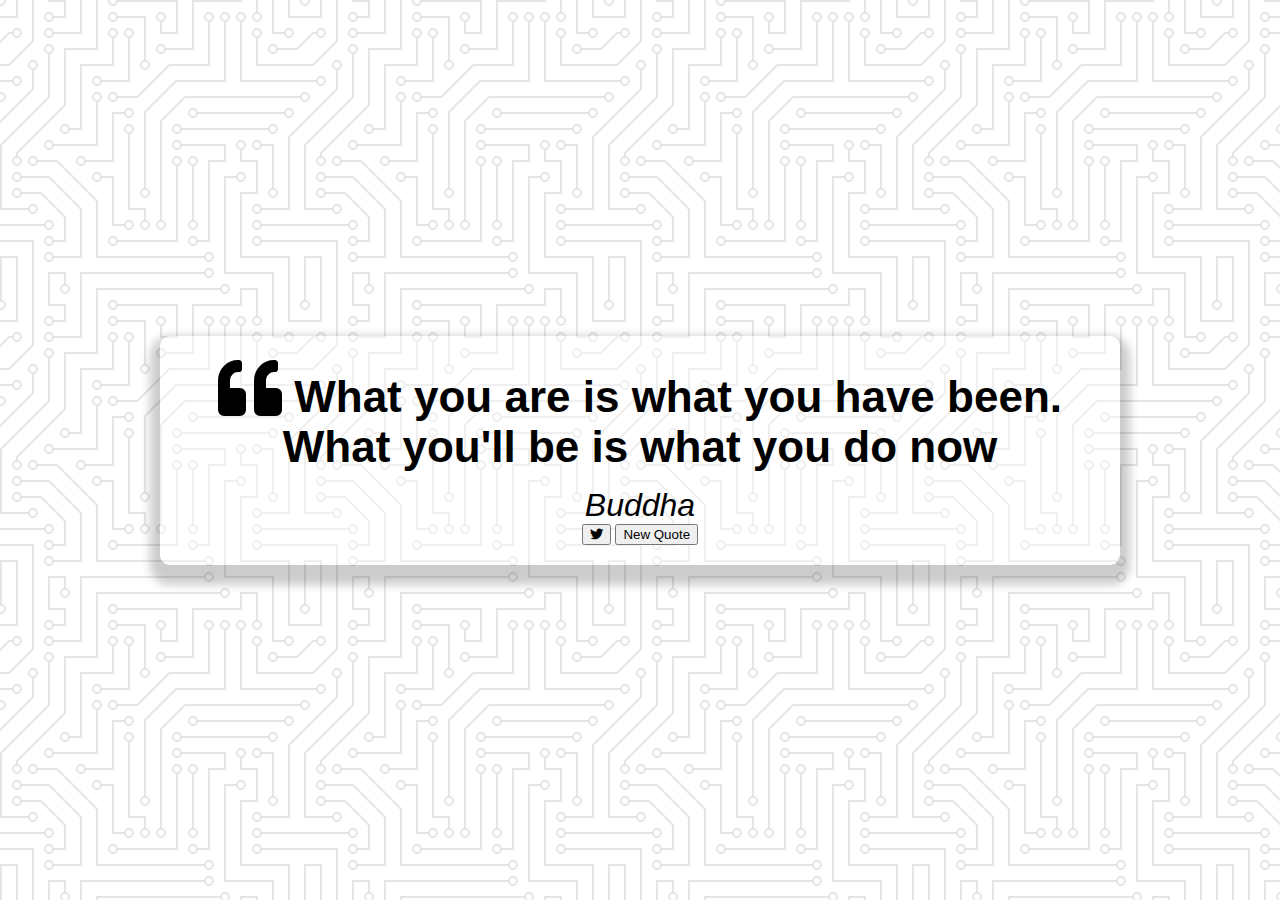
<file: Quote-Generator/index.html>
<!DOCTYPE html>
<html lang="en">
  <head>
    <meta charset="UTF-8" />
    <meta http-equiv="X-UA-Compatible" content="IE=edge" />
    <meta name="viewport" content="width=device-width, initial-scale=1.0" />
    <title>Quote Generator</title>
    <link
      rel="icon"
      type="image/png"
      href="https://www.google.com/url?sa=i&url=https%3A%2F%2Ffreepikpsd.com%2Fletter-e-png-transparent-images-free%2F161272%2F&psig=AOvVaw3rFSMAlUb8rzFP6kGEXncd&ust=1617322772793000&source=images&cd=vfe&ved=0CAIQjRxqFwoTCLix2f7i2-8CFQAAAAAdAAAAABAD"
    />
    <link
      rel="stylesheet"
      href="https://cdnjs.cloudflare.com/ajax/libs/font-awesome/5.15.3/css/all.min.css"
    />
    <link rel="stylesheet" href="style.css" />
  </head>
  <body>
    <div class="quote-container" id="quote-container">
      <!-- Quote  -->
      <div class="quote-text">
        <i class="fas fa-quote-left"></i>
        <span id="quote"
          >What you are is what you have been. What you'll be is what you do
          now</span
        >
      </div>
      <!-- Author -->
      <div class="quote-author">
        <span id="#author">Buddha</span>
      </div>
      <!-- Buttons -->
      <div class="button-container">
        <button class="twiter-button" id="twitter" title="Tweet This!">
          <i class="fab fa-twitter"></i>
        </button>
        <button id="new-quote">New Quote</button>
      </div>
    </div>
    <!-- Script -->
    <script src="script.js "></script>
  </body>
</html>
</file>
<file: Quote-Generator/style.css>
@import url("https://fonts.googleapis.com/css2?family=Montserrat:wght@100&display=swap");
html {
  box-sizing: border-box;
}

body {
  margin: 0;
  min-height: 100vh;
  background-color: #ffffff;
  background-color: #fdfdfd;
  background-color: #ffffff;
  background-image: url("data:image/svg+xml,%3Csvg xmlns='http://www.w3.org/2000/svg' viewBox='0 0 304 304' width='304' height='304'%3E%3Cpath fill='%23454545' fill-opacity='0.14' d='M44.1 224a5 5 0 1 1 0 2H0v-2h44.1zm160 48a5 5 0 1 1 0 2H82v-2h122.1zm57.8-46a5 5 0 1 1 0-2H304v2h-42.1zm0 16a5 5 0 1 1 0-2H304v2h-42.1zm6.2-114a5 5 0 1 1 0 2h-86.2a5 5 0 1 1 0-2h86.2zm-256-48a5 5 0 1 1 0 2H0v-2h12.1zm185.8 34a5 5 0 1 1 0-2h86.2a5 5 0 1 1 0 2h-86.2zM258 12.1a5 5 0 1 1-2 0V0h2v12.1zm-64 208a5 5 0 1 1-2 0v-54.2a5 5 0 1 1 2 0v54.2zm48-198.2V80h62v2h-64V21.9a5 5 0 1 1 2 0zm16 16V64h46v2h-48V37.9a5 5 0 1 1 2 0zm-128 96V208h16v12.1a5 5 0 1 1-2 0V210h-16v-76.1a5 5 0 1 1 2 0zm-5.9-21.9a5 5 0 1 1 0 2H114v48H85.9a5 5 0 1 1 0-2H112v-48h12.1zm-6.2 130a5 5 0 1 1 0-2H176v-74.1a5 5 0 1 1 2 0V242h-60.1zm-16-64a5 5 0 1 1 0-2H114v48h10.1a5 5 0 1 1 0 2H112v-48h-10.1zM66 284.1a5 5 0 1 1-2 0V274H50v30h-2v-32h18v12.1zM236.1 176a5 5 0 1 1 0 2H226v94h48v32h-2v-30h-48v-98h12.1zm25.8-30a5 5 0 1 1 0-2H274v44.1a5 5 0 1 1-2 0V146h-10.1zm-64 96a5 5 0 1 1 0-2H208v-80h16v-14h-42.1a5 5 0 1 1 0-2H226v18h-16v80h-12.1zm86.2-210a5 5 0 1 1 0 2H272V0h2v32h10.1zM98 101.9V146H53.9a5 5 0 1 1 0-2H96v-42.1a5 5 0 1 1 2 0zM53.9 34a5 5 0 1 1 0-2H80V0h2v34H53.9zm60.1 3.9V66H82v64H69.9a5 5 0 1 1 0-2H80V64h32V37.9a5 5 0 1 1 2 0zM101.9 82a5 5 0 1 1 0-2H128V37.9a5 5 0 1 1 2 0V82h-28.1zm16-64a5 5 0 1 1 0-2H146v44.1a5 5 0 1 1-2 0V18h-26.1zm102.2 270a5 5 0 1 1 0 2H98v14h-2v-16h124.1zM242 149.9V160h16v34h-16v62h48v48h-2v-46h-48v-66h16v-30h-16v-12.1a5 5 0 1 1 2 0zM53.9 18a5 5 0 1 1 0-2H64V2H48V0h18v18H53.9zm112 32a5 5 0 1 1 0-2H192V0h50v2h-48v48h-28.1zm-48-48a5 5 0 0 1-9.8-2h2.07a3 3 0 1 0 5.66 0H178v34h-18V21.9a5 5 0 1 1 2 0V32h14V2h-58.1zm0 96a5 5 0 1 1 0-2H137l32-32h39V21.9a5 5 0 1 1 2 0V66h-40.17l-32 32H117.9zm28.1 90.1a5 5 0 1 1-2 0v-76.51L175.59 80H224V21.9a5 5 0 1 1 2 0V82h-49.59L146 112.41v75.69zm16 32a5 5 0 1 1-2 0v-99.51L184.59 96H300.1a5 5 0 0 1 3.9-3.9v2.07a3 3 0 0 0 0 5.66v2.07a5 5 0 0 1-3.9-3.9H185.41L162 121.41v98.69zm-144-64a5 5 0 1 1-2 0v-3.51l48-48V48h32V0h2v50H66v55.41l-48 48v2.69zM50 53.9v43.51l-48 48V208h26.1a5 5 0 1 1 0 2H0v-65.41l48-48V53.9a5 5 0 1 1 2 0zm-16 16V89.41l-34 34v-2.82l32-32V69.9a5 5 0 1 1 2 0zM12.1 32a5 5 0 1 1 0 2H9.41L0 43.41V40.6L8.59 32h3.51zm265.8 18a5 5 0 1 1 0-2h18.69l7.41-7.41v2.82L297.41 50H277.9zm-16 160a5 5 0 1 1 0-2H288v-71.41l16-16v2.82l-14 14V210h-28.1zm-208 32a5 5 0 1 1 0-2H64v-22.59L40.59 194H21.9a5 5 0 1 1 0-2H41.41L66 216.59V242H53.9zm150.2 14a5 5 0 1 1 0 2H96v-56.6L56.6 162H37.9a5 5 0 1 1 0-2h19.5L98 200.6V256h106.1zm-150.2 2a5 5 0 1 1 0-2H80v-46.59L48.59 178H21.9a5 5 0 1 1 0-2H49.41L82 208.59V258H53.9zM34 39.8v1.61L9.41 66H0v-2h8.59L32 40.59V0h2v39.8zM2 300.1a5 5 0 0 1 3.9 3.9H3.83A3 3 0 0 0 0 302.17V256h18v48h-2v-46H2v42.1zM34 241v63h-2v-62H0v-2h34v1zM17 18H0v-2h16V0h2v18h-1zm273-2h14v2h-16V0h2v16zm-32 273v15h-2v-14h-14v14h-2v-16h18v1zM0 92.1A5.02 5.02 0 0 1 6 97a5 5 0 0 1-6 4.9v-2.07a3 3 0 1 0 0-5.66V92.1zM80 272h2v32h-2v-32zm37.9 32h-2.07a3 3 0 0 0-5.66 0h-2.07a5 5 0 0 1 9.8 0zM5.9 0A5.02 5.02 0 0 1 0 5.9V3.83A3 3 0 0 0 3.83 0H5.9zm294.2 0h2.07A3 3 0 0 0 304 3.83V5.9a5 5 0 0 1-3.9-5.9zm3.9 300.1v2.07a3 3 0 0 0-1.83 1.83h-2.07a5 5 0 0 1 3.9-3.9zM97 100a3 3 0 1 0 0-6 3 3 0 0 0 0 6zm0-16a3 3 0 1 0 0-6 3 3 0 0 0 0 6zm16 16a3 3 0 1 0 0-6 3 3 0 0 0 0 6zm16 16a3 3 0 1 0 0-6 3 3 0 0 0 0 6zm0 16a3 3 0 1 0 0-6 3 3 0 0 0 0 6zm-48 32a3 3 0 1 0 0-6 3 3 0 0 0 0 6zm16 16a3 3 0 1 0 0-6 3 3 0 0 0 0 6zm32 48a3 3 0 1 0 0-6 3 3 0 0 0 0 6zm-16 16a3 3 0 1 0 0-6 3 3 0 0 0 0 6zm32-16a3 3 0 1 0 0-6 3 3 0 0 0 0 6zm0-32a3 3 0 1 0 0-6 3 3 0 0 0 0 6zm16 32a3 3 0 1 0 0-6 3 3 0 0 0 0 6zm32 16a3 3 0 1 0 0-6 3 3 0 0 0 0 6zm0-16a3 3 0 1 0 0-6 3 3 0 0 0 0 6zm-16-64a3 3 0 1 0 0-6 3 3 0 0 0 0 6zm16 0a3 3 0 1 0 0-6 3 3 0 0 0 0 6zm16 96a3 3 0 1 0 0-6 3 3 0 0 0 0 6zm0 16a3 3 0 1 0 0-6 3 3 0 0 0 0 6zm16 16a3 3 0 1 0 0-6 3 3 0 0 0 0 6zm16-144a3 3 0 1 0 0-6 3 3 0 0 0 0 6zm0 32a3 3 0 1 0 0-6 3 3 0 0 0 0 6zm16-32a3 3 0 1 0 0-6 3 3 0 0 0 0 6zm16-16a3 3 0 1 0 0-6 3 3 0 0 0 0 6zm-96 0a3 3 0 1 0 0-6 3 3 0 0 0 0 6zm0 16a3 3 0 1 0 0-6 3 3 0 0 0 0 6zm16-32a3 3 0 1 0 0-6 3 3 0 0 0 0 6zm96 0a3 3 0 1 0 0-6 3 3 0 0 0 0 6zm-16-64a3 3 0 1 0 0-6 3 3 0 0 0 0 6zm16-16a3 3 0 1 0 0-6 3 3 0 0 0 0 6zm-32 0a3 3 0 1 0 0-6 3 3 0 0 0 0 6zm0-16a3 3 0 1 0 0-6 3 3 0 0 0 0 6zm-16 0a3 3 0 1 0 0-6 3 3 0 0 0 0 6zm-16 0a3 3 0 1 0 0-6 3 3 0 0 0 0 6zm-16 0a3 3 0 1 0 0-6 3 3 0 0 0 0 6zM49 36a3 3 0 1 0 0-6 3 3 0 0 0 0 6zm-32 0a3 3 0 1 0 0-6 3 3 0 0 0 0 6zm32 16a3 3 0 1 0 0-6 3 3 0 0 0 0 6zM33 68a3 3 0 1 0 0-6 3 3 0 0 0 0 6zm16-48a3 3 0 1 0 0-6 3 3 0 0 0 0 6zm0 240a3 3 0 1 0 0-6 3 3 0 0 0 0 6zm16 32a3 3 0 1 0 0-6 3 3 0 0 0 0 6zm-16-64a3 3 0 1 0 0-6 3 3 0 0 0 0 6zm0 16a3 3 0 1 0 0-6 3 3 0 0 0 0 6zm-16-32a3 3 0 1 0 0-6 3 3 0 0 0 0 6zm80-176a3 3 0 1 0 0-6 3 3 0 0 0 0 6zm16 0a3 3 0 1 0 0-6 3 3 0 0 0 0 6zm-16-16a3 3 0 1 0 0-6 3 3 0 0 0 0 6zm32 48a3 3 0 1 0 0-6 3 3 0 0 0 0 6zm16-16a3 3 0 1 0 0-6 3 3 0 0 0 0 6zm0-32a3 3 0 1 0 0-6 3 3 0 0 0 0 6zm112 176a3 3 0 1 0 0-6 3 3 0 0 0 0 6zm-16 16a3 3 0 1 0 0-6 3 3 0 0 0 0 6zm0 16a3 3 0 1 0 0-6 3 3 0 0 0 0 6zm0 16a3 3 0 1 0 0-6 3 3 0 0 0 0 6zM17 180a3 3 0 1 0 0-6 3 3 0 0 0 0 6zm0 16a3 3 0 1 0 0-6 3 3 0 0 0 0 6zm0-32a3 3 0 1 0 0-6 3 3 0 0 0 0 6zm16 0a3 3 0 1 0 0-6 3 3 0 0 0 0 6zM17 84a3 3 0 1 0 0-6 3 3 0 0 0 0 6zm32 64a3 3 0 1 0 0-6 3 3 0 0 0 0 6zm16-16a3 3 0 1 0 0-6 3 3 0 0 0 0 6z'%3E%3C/path%3E%3C/svg%3E");
  color: black;
  font-family: "Roboto ", sans-serif;
  font-weight: 700;
  text-align: center;
  display: flex;
  align-items: center;
  justify-content: center;
}

.quote-container {
  width: auto;
  max-width: 900px;
  padding: 20px 30px;
  border-radius: 10px;
  background-color: rgba(255, 255, 255, 0.4);
  box-shadow: 0 10px 10px 10px rgba(0, 0, 0, 0.2);
}

.quote-text {
  font-size: 2.75rem;
}

.long-quote {
  font-size: 2rem;
}

.fa-quote-left {
  font-size: 4rem;
}

.quote-author {
  margin-top: 15px;
  font-size: 2rem;
  font-weight: 400;
  font-style: italic;
}

/* MEdia Query: Tabled or Smaller */
@media screen and (max-width: 1000) {
  .quote-container {
    margin: auto 10px;
  }
  .quote-text {
    font-size: 2.5rem;
  }
}
</file>
